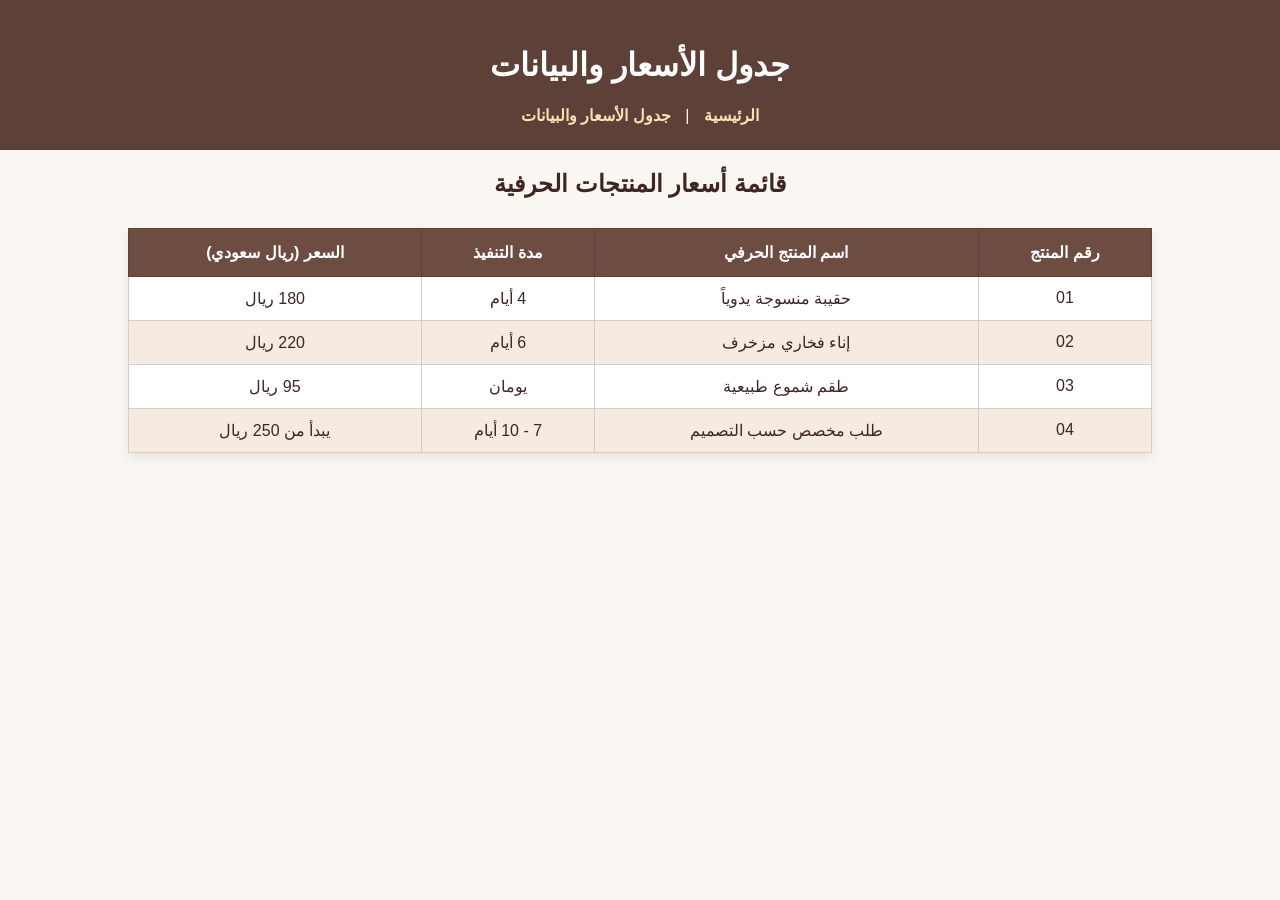
<file: prices.html>
<!DOCTYPE html>
<html lang="ar" dir="rtl">
<head>
    <meta charset="UTF-8">
    <title>جدول الأسعار - متجر الحرف اليدوية</title>
    <link rel="stylesheet" href="style.css">
</head>
<body>
    <header>
        <h1>جدول الأسعار والبيانات</h1>
        <nav>
            <a href="index.html">الرئيسية</a> |
            <a href="prices.html">جدول الأسعار والبيانات</a>
        </nav>
    </header>

    <section class="table-section">
        <h2>قائمة أسعار المنتجات الحرفية</h2>
        <table class="crafts-table">
            <thead>
                <tr>
                    <th>رقم المنتج</th>
                    <th>اسم المنتج الحرفي</th>
                    <th>مدة التنفيذ</th>
                    <th>السعر (ريال سعودي)</th>
                </tr>
            </thead>
            <tbody>
                <tr>
                    <td>01</td>
                    <td>حقيبة منسوجة يدوياً</td>
                    <td>4 أيام</td>
                    <td>180 ريال</td>
                </tr>
                <tr>
                    <td>02</td>
                    <td>إناء فخاري مزخرف</td>
                    <td>6 أيام</td>
                    <td>220 ريال</td>
                </tr>
                <tr>
                    <td>03</td>
                    <td>طقم شموع طبيعية</td>
                    <td>يومان</td>
                    <td>95 ريال</td>
                </tr>
                <tr>
                    <td>04</td>
                    <td>طلب مخصص حسب التصميم</td>
                    <td>7 - 10 أيام</td>
                    <td>يبدأ من 250 ريال</td>
                </tr>
            </tbody>
        </table>
    </section>
</body>
</html>
</file>
<file: style.css>
body {
    font-family: 'Segoe UI', Tahoma, sans-serif;
    background-color: #faf6f2; /* خلفية باللون البيج الفاتح والهادئ */
    color: #3e2723;
    margin: 0;
    padding: 0;
    text-align: center;
}

header {
    background-color: #5d4037; /* لون بني ترابي دافئ */
    color: #ffffff;
    padding: 25px 15px;
}

nav a {
    color: #ffe0b2;
    text-decoration: none;
    font-weight: bold;
    margin: 0 10px;
}

/* تنسيق صور المنتجات عبر CSS */
.gallery {
    display: flex;
    justify-content: center;
    gap: 20px;
    flex-wrap: wrap;
    padding: 20px;
}

.product-card {
    background-color: #ffffff;
    border: 2px solid #d7ccc8; /* إطار بيج غامق متناسق */
    border-radius: 12px;
    width: 280px;
    padding: 15px;
    box-shadow: 0 4px 8px rgba(0,0,0,0.08);
}

.product-card img {
    width: 100%;
    height: 200px;
    object-fit: cover;
    border-radius: 8px;
    border: 3px solid #8d6e63;
}

/* تنسيق نموذج الطلب المخصص */
.custom-order {
    background-color: #efebe9; /* خلفية نموذج بدرجة بيج دافئة */
    max-width: 500px;
    margin: 30px auto;
    padding: 25px;
    border-radius: 12px;
    text-align: right;
}

.custom-order input,
.custom-order select,
.custom-order textarea {
    width: 100%;
    padding: 10px;
    margin: 8px 0 16px;
    border: 1px solid #bcaaa4;
    border-radius: 6px;
    box-sizing: border-box;
    background-color: #ffffff;
}

.custom-order button {
    background-color: #6d4c41;
    color: white;
    border: none;
    padding: 12px 20px;
    width: 100%;
    border-radius: 6px;
    font-size: 16px;
    cursor: pointer;
}

.custom-order button:hover {
    background-color: #5d4037;
}

/* تنسيق جدول البيانات بألوان البيج الخاصة */
.crafts-table {
    width: 80%;
    margin: 30px auto;
    border-collapse: collapse;
    background-color: #ffffff;
    box-shadow: 0 4px 10px rgba(0,0,0,0.08);
}

.crafts-table th {
    background-color: #6d4c41;
    color: #ffffff;
    padding: 14px;
    border: 1px solid #5d4037;
}

.crafts-table td {
    padding: 12px;
    border: 1px solid #d7ccc8;
}

.crafts-table tr:nth-child(even) {
    background-color: #f5ebe0; /* صفوف الجدول المتبادلة بلون البيج الهادئ */
}

.crafts-table tr:hover {
    background-color: #e6ccb2; /* تأثير عند مرور الماوس */
}
</file>
